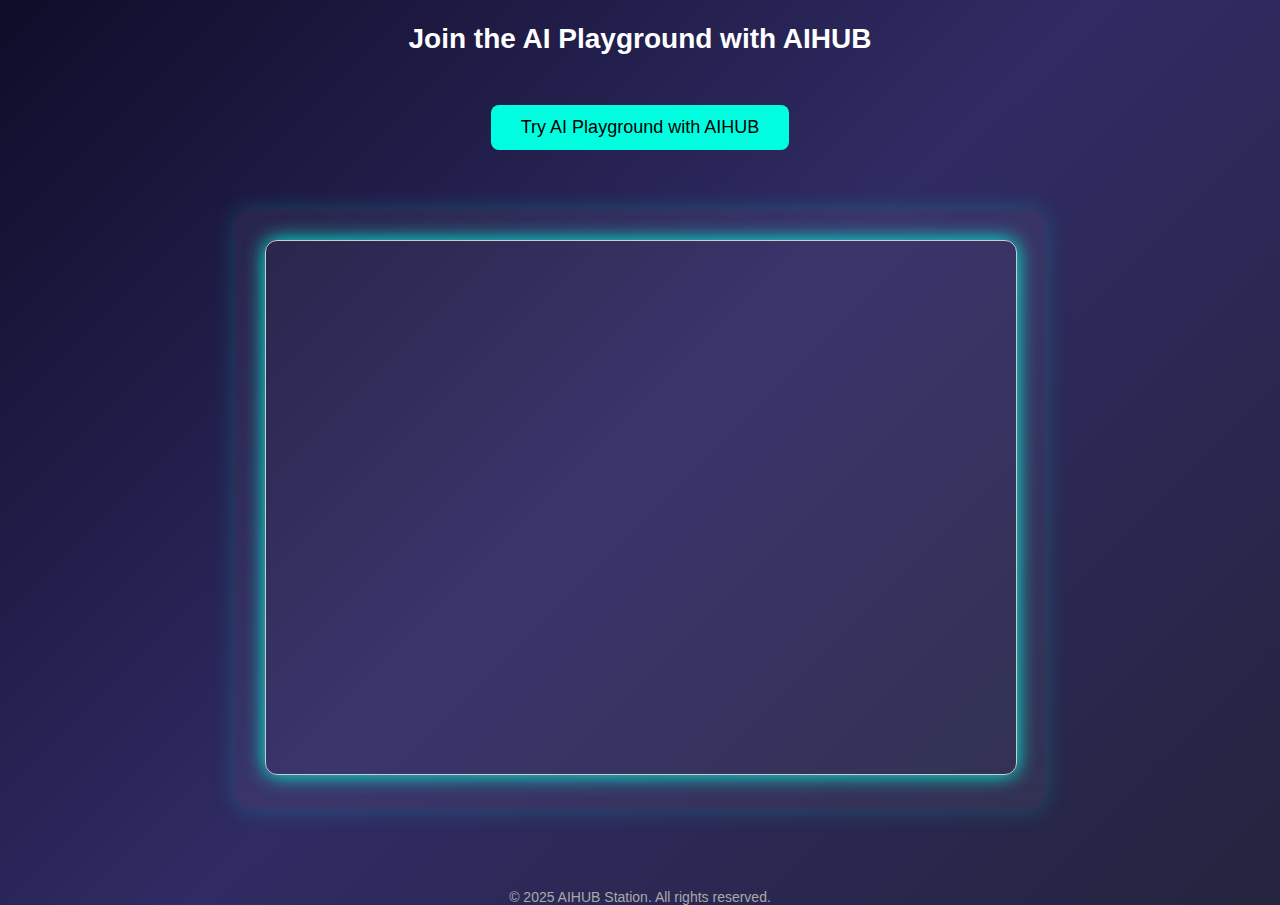
<file: index1.html>
<!DOCTYPE html>
<html lang="en">
<head>
  <meta charset="UTF-8">
  <title>AI Playground - Join Form</title>
  <meta name="viewport" content="width=device-width, initial-scale=1.0">
  <style>
    body {
      background: linear-gradient(135deg, #0f0c29, #302b63, #24243e);
      font-family: 'Segoe UI', sans-serif;
      margin: 0;
      color: #fff;
      display: flex;
      justify-content: center;
      align-items: center;
      flex-direction: column;
      min-height: 100vh;
    }

    .form-container {
      background: rgba(255, 255, 255, 0.05);
      backdrop-filter: blur(16px);
      border-radius: 16px;
      padding: 30px;
      box-shadow: 0 0 25px rgba(0, 255, 255, 0.2);
      width: 95%;
      max-width: 750px;
      margin-top: 60px;
      margin-bottom: 40px;
    }

    h2 {
      text-align: center;
      color: #fff;
      font-size: 28px;
      margin-bottom: 20px;
    }

    .airtable-embed {
      border-radius: 12px;
      box-shadow: 0 0 20px #00ffe1;
    }

    .popup {
      position: fixed;
      top: 40%;
      left: 50%;
      transform: translate(-50%, -50%);
      background: #202032;
      padding: 25px 40px;
      border-radius: 12px;
      color: #fff;
      display: none;
      box-shadow: 0 0 20px #00ffe1;
      z-index: 1000;
      font-size: 18px;
    }

    .cta-button {
      background: #00ffe1;
      color: #000;
      padding: 12px 30px;
      font-size: 18px;
      border-radius: 8px;
      border: none;
      cursor: pointer;
      transition: 0.3s;
      margin-top: 30px;
    }

    .cta-button:hover {
      background-color: #0ff;
      box-shadow: 0 0 12px #0ff;
    }

    footer {
      text-align: center;
      color: #aaa;
      font-size: 14px;
      margin-top: 40px;
    }
  </style>
</head>
<body>

  <h2>Join the AI Playground with AIHUB</h2>

  <!-- CTA Button (can link to scroll into view or be used in other areas) -->
  <button class="cta-button" onclick="scrollToForm()">Try AI Playground with AIHUB</button>

  <!-- Glassmorphic Form Container -->
  <div class="form-container" id="joinForm">
    <iframe class="airtable-embed"
      src="https://airtable.com/embed/appT6FS6KDAV6KlD6/pagIRDJVzagytnq3E/form"
      frameborder="0"
      onmousewheel=""
      width="100%"
      height="533"
      style="background: transparent; border: 1px solid #ccc;">
    </iframe>
  </div>

  <div id="popup" class="popup">
    🎉 Successfully Joined AI Playground!
  </div>

  <footer>
    &copy; 2025 AIHUB Station. All rights reserved.
  </footer>

  <script>
    function scrollToForm() {
      const formSection = document.getElementById("joinForm");
      formSection.scrollIntoView({ behavior: "smooth" });
    }

    // OPTIONAL: if you want to show popup manually after success, you can use this function
    function showPopup() {
      const popup = document.getElementById("popup");
      popup.style.display = "block";
      setTimeout(() => {
        popup.style.display = "none";
      }, 3000);
    }
  </script>

</body>
</html>
</file>
